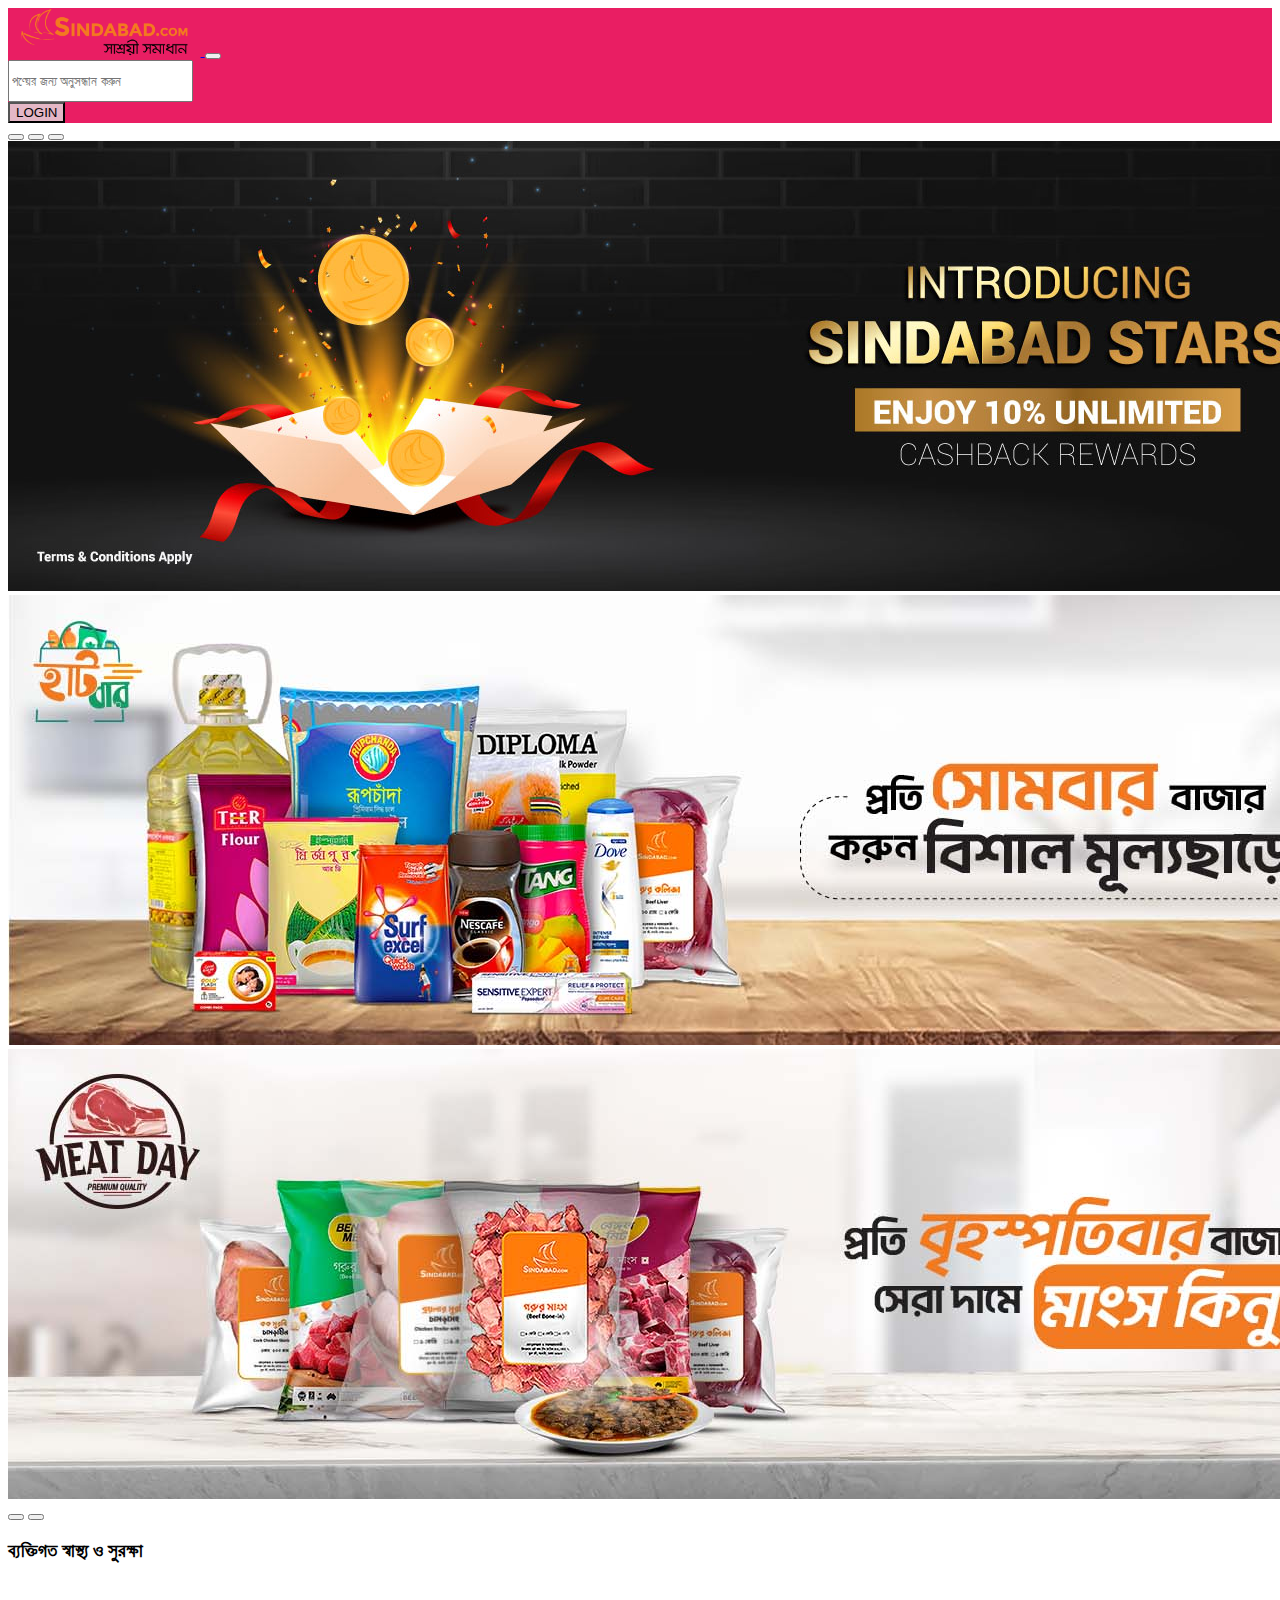
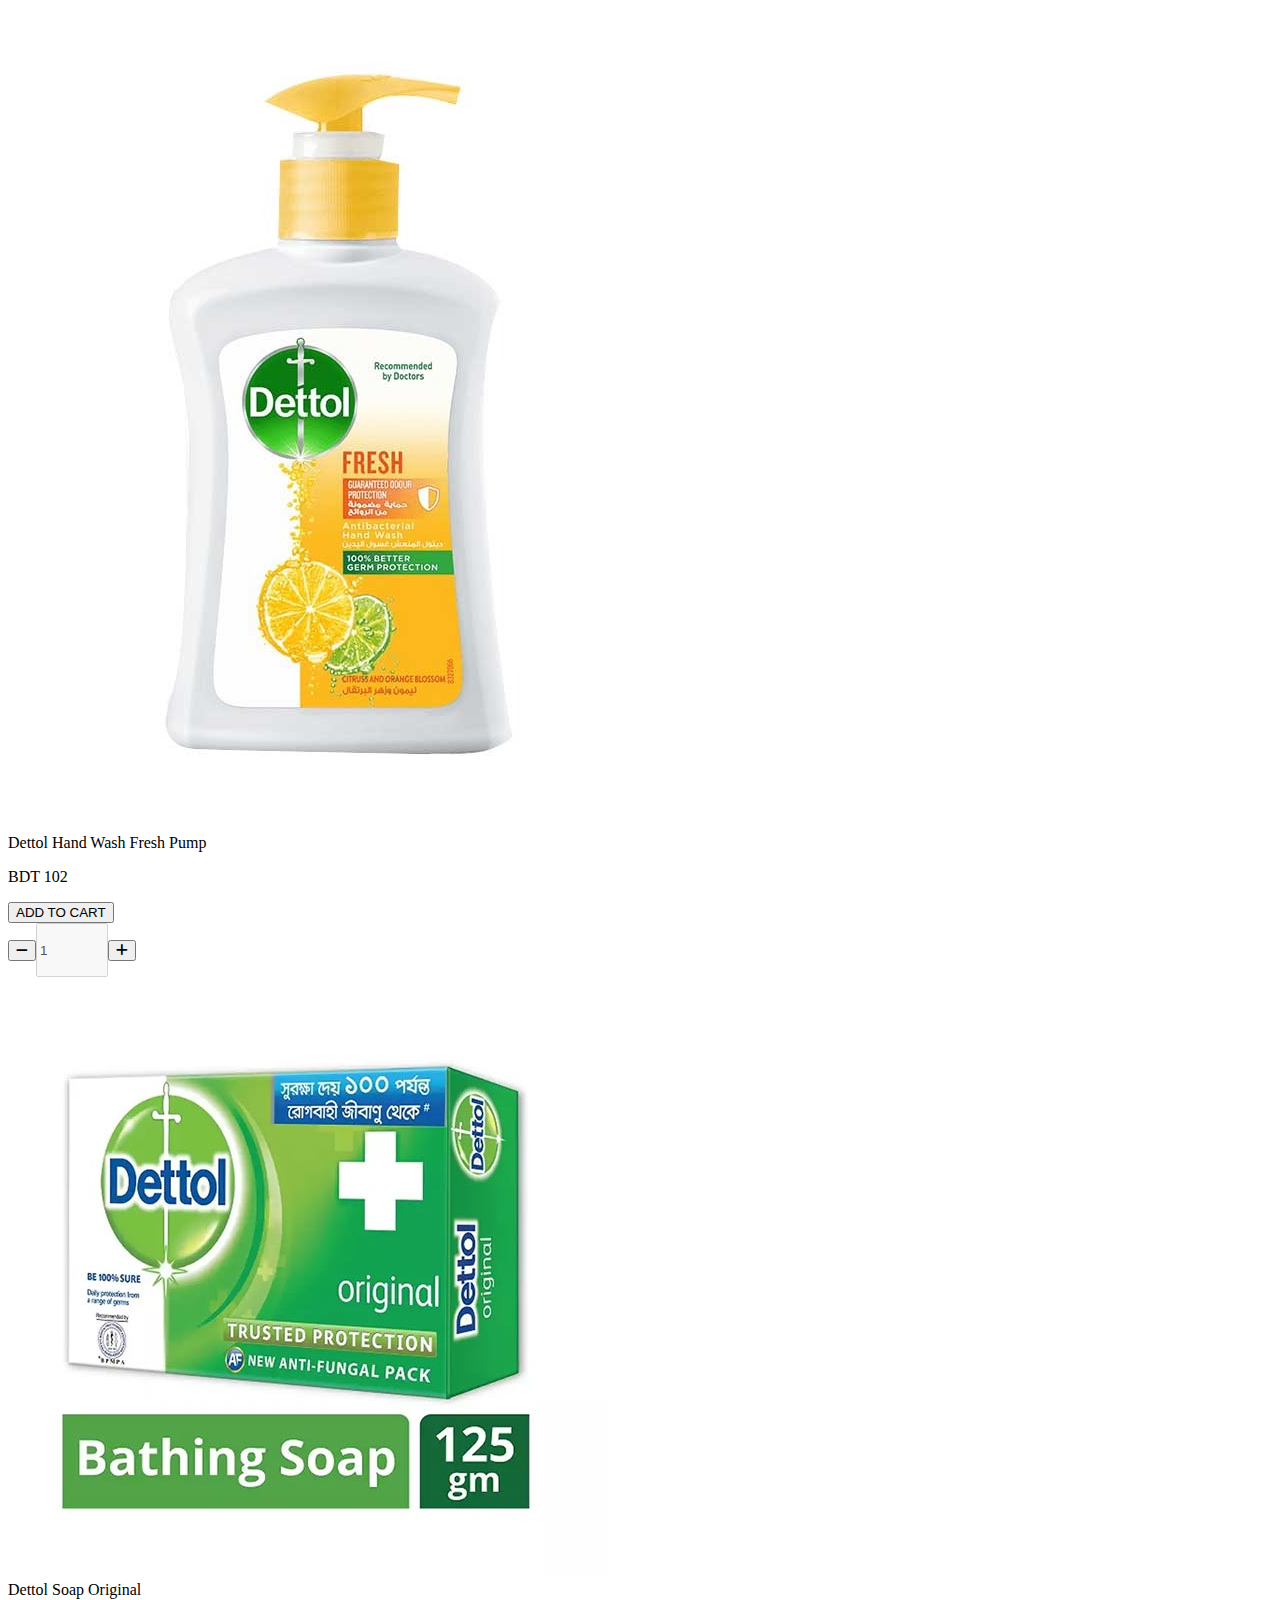
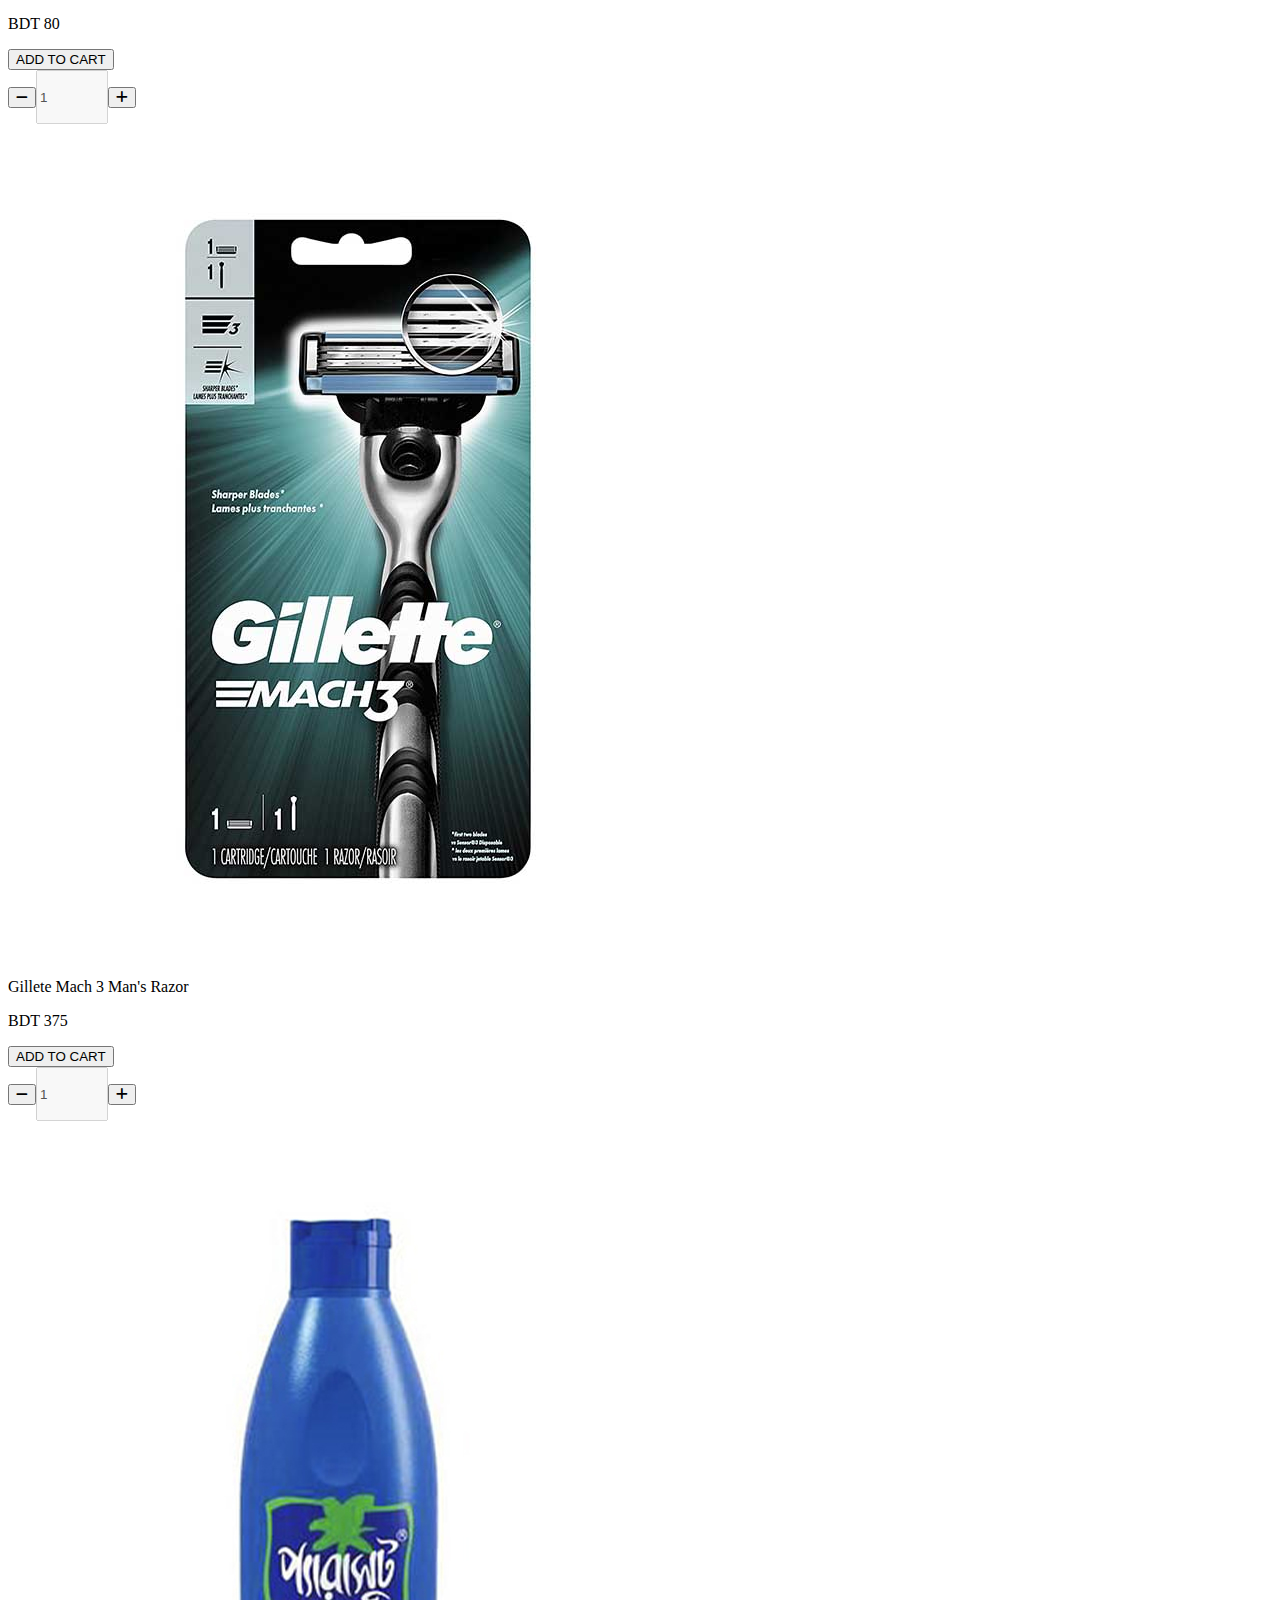
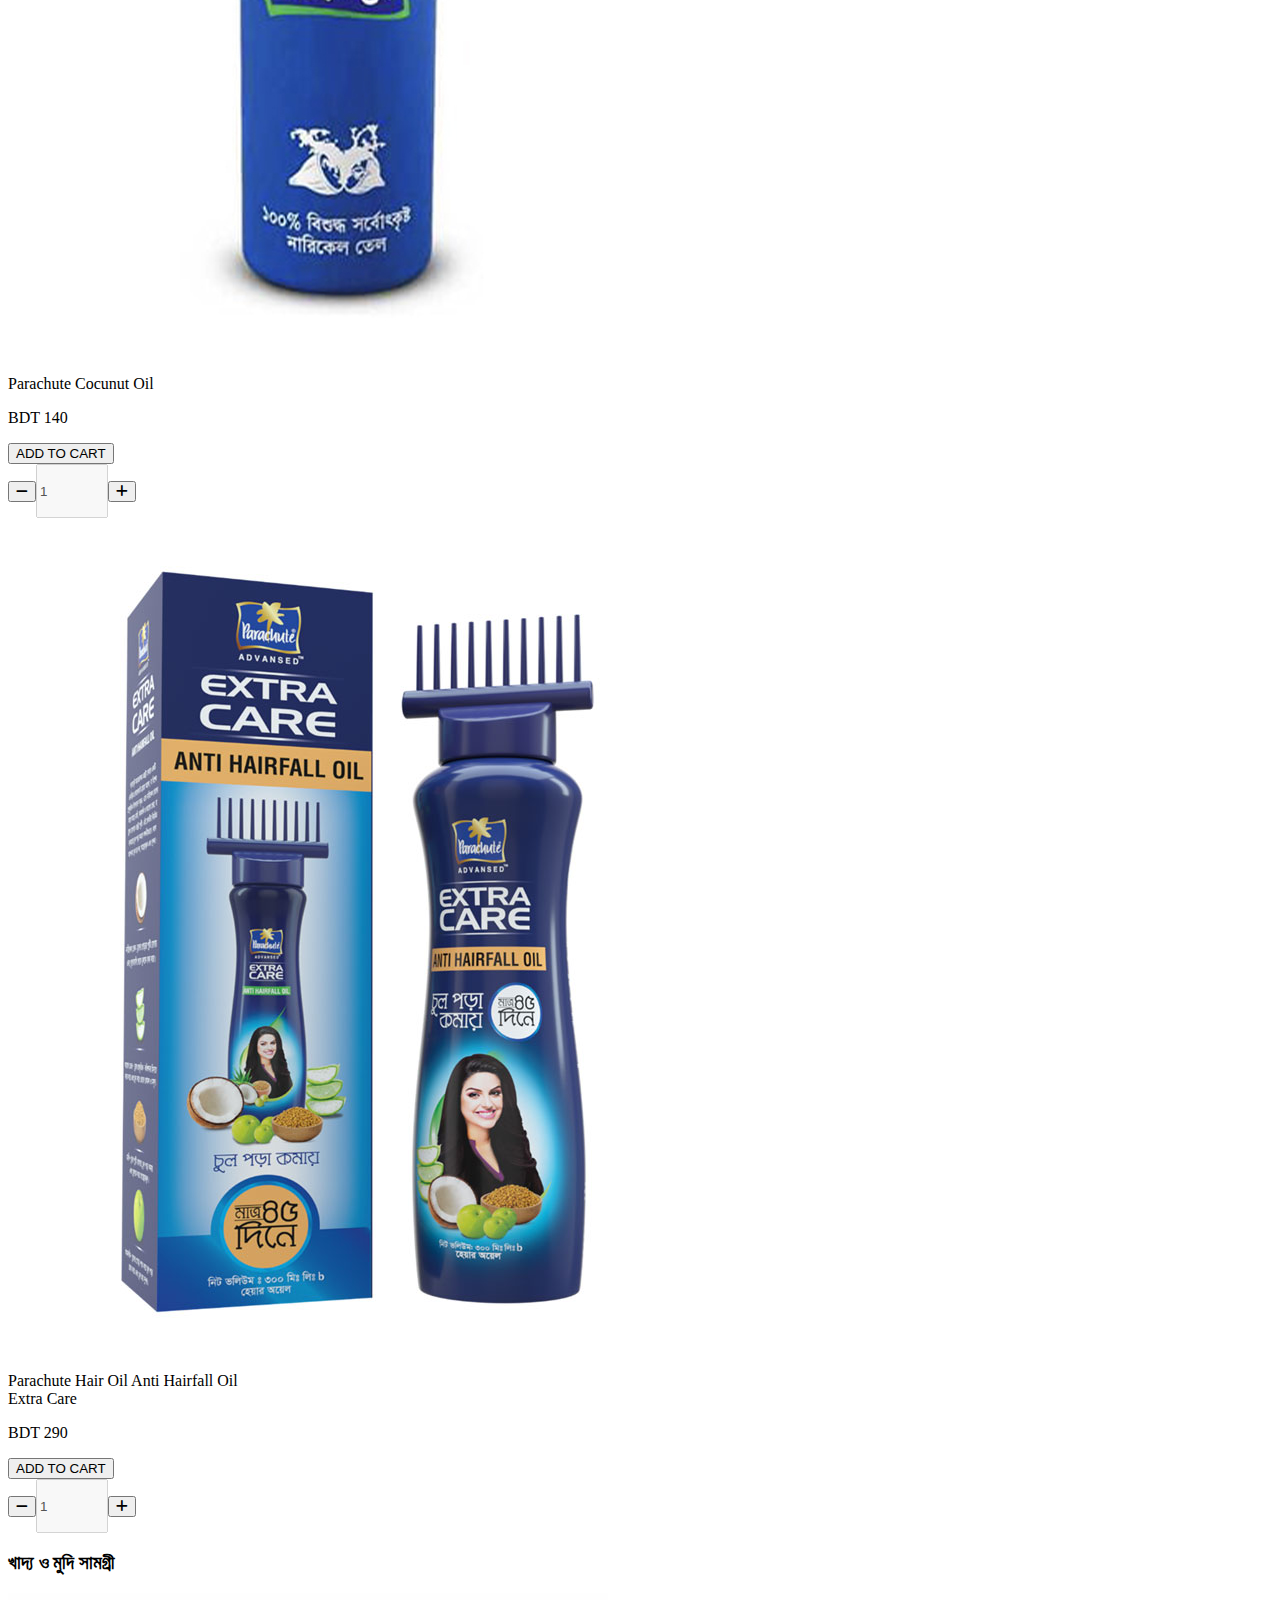
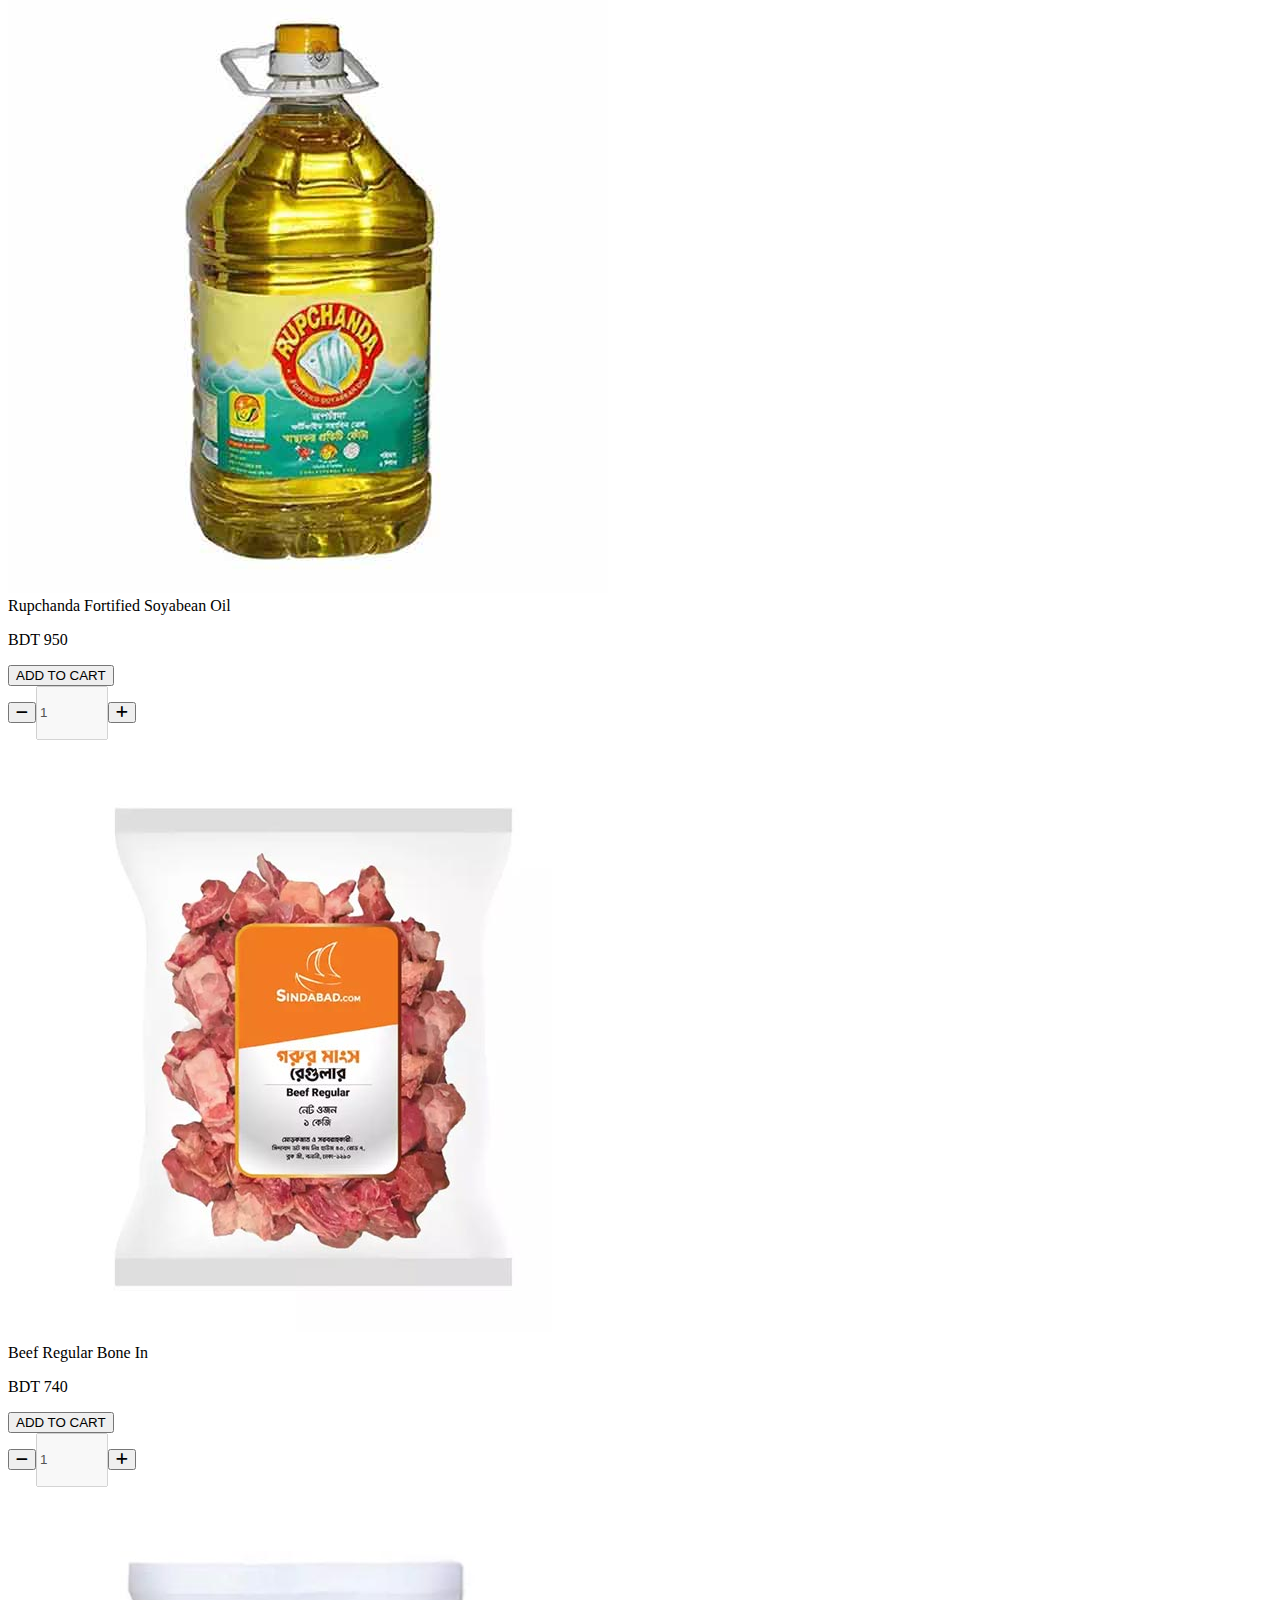
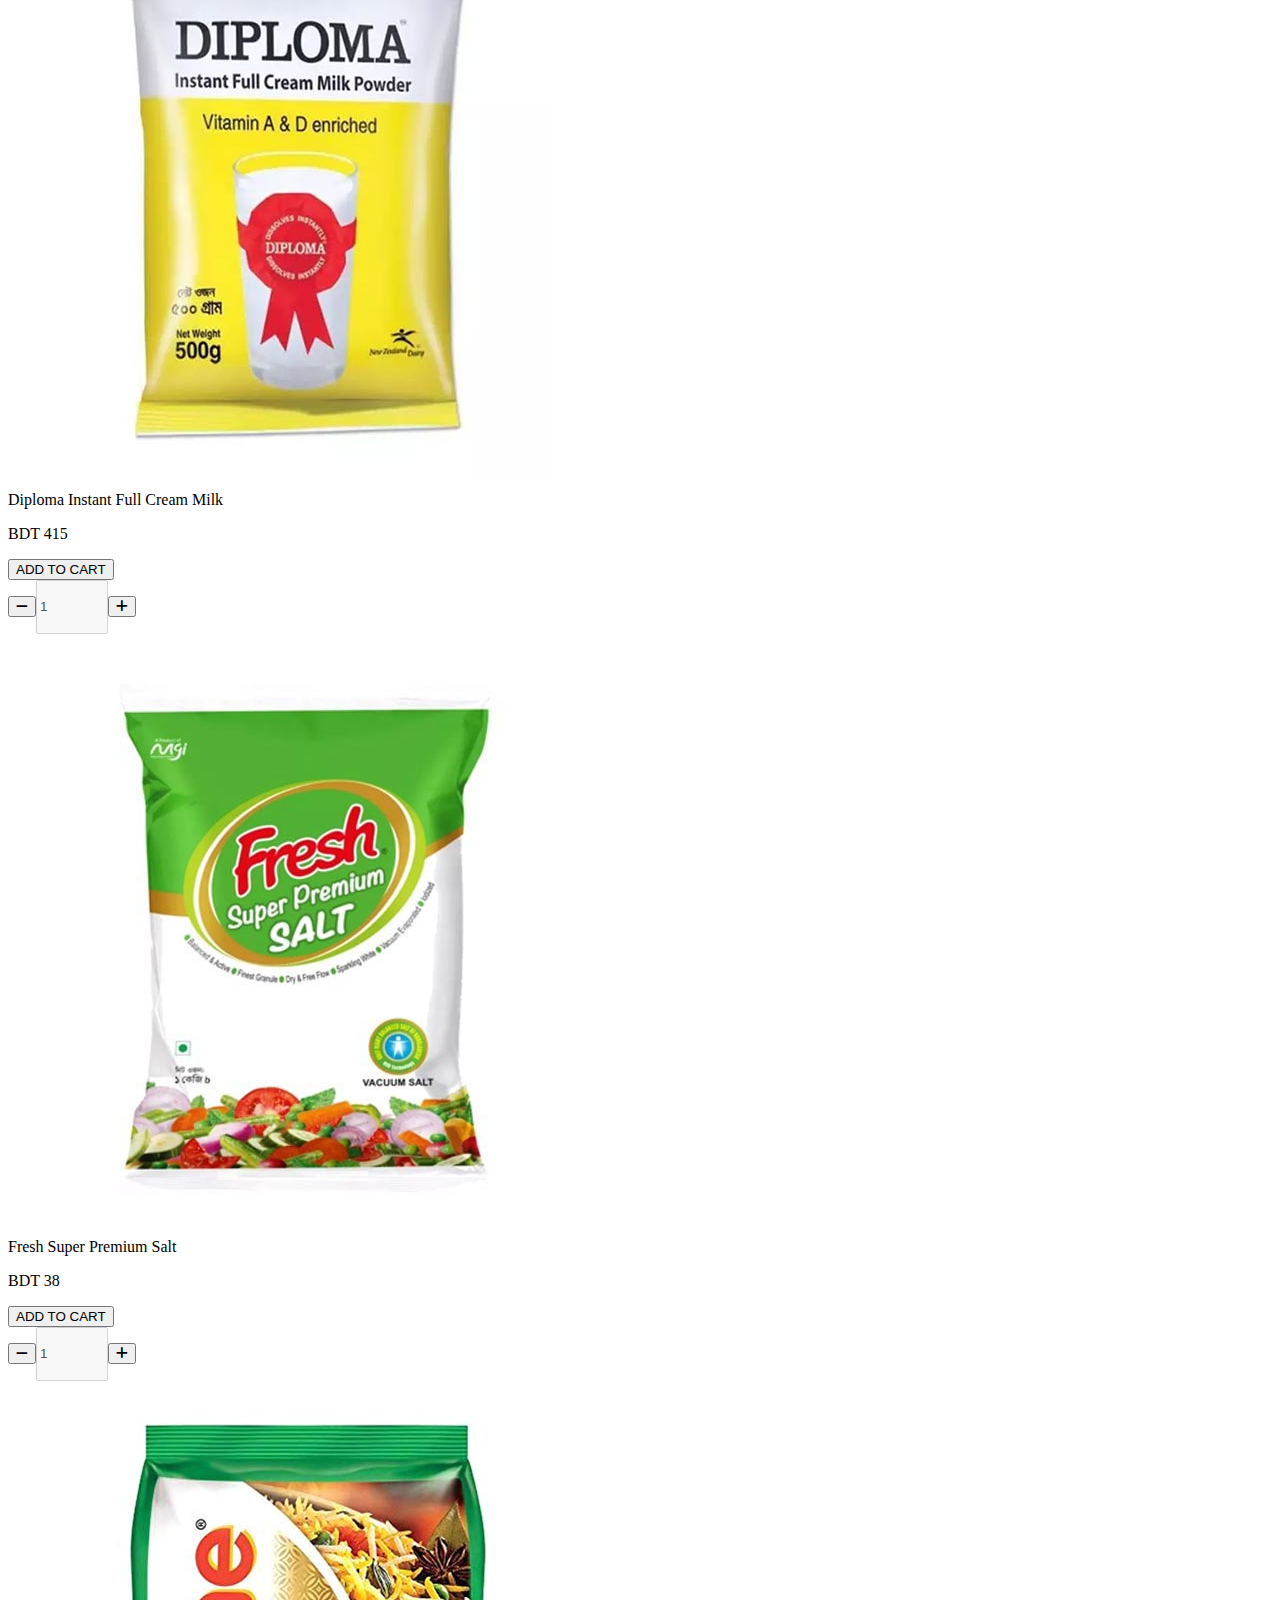
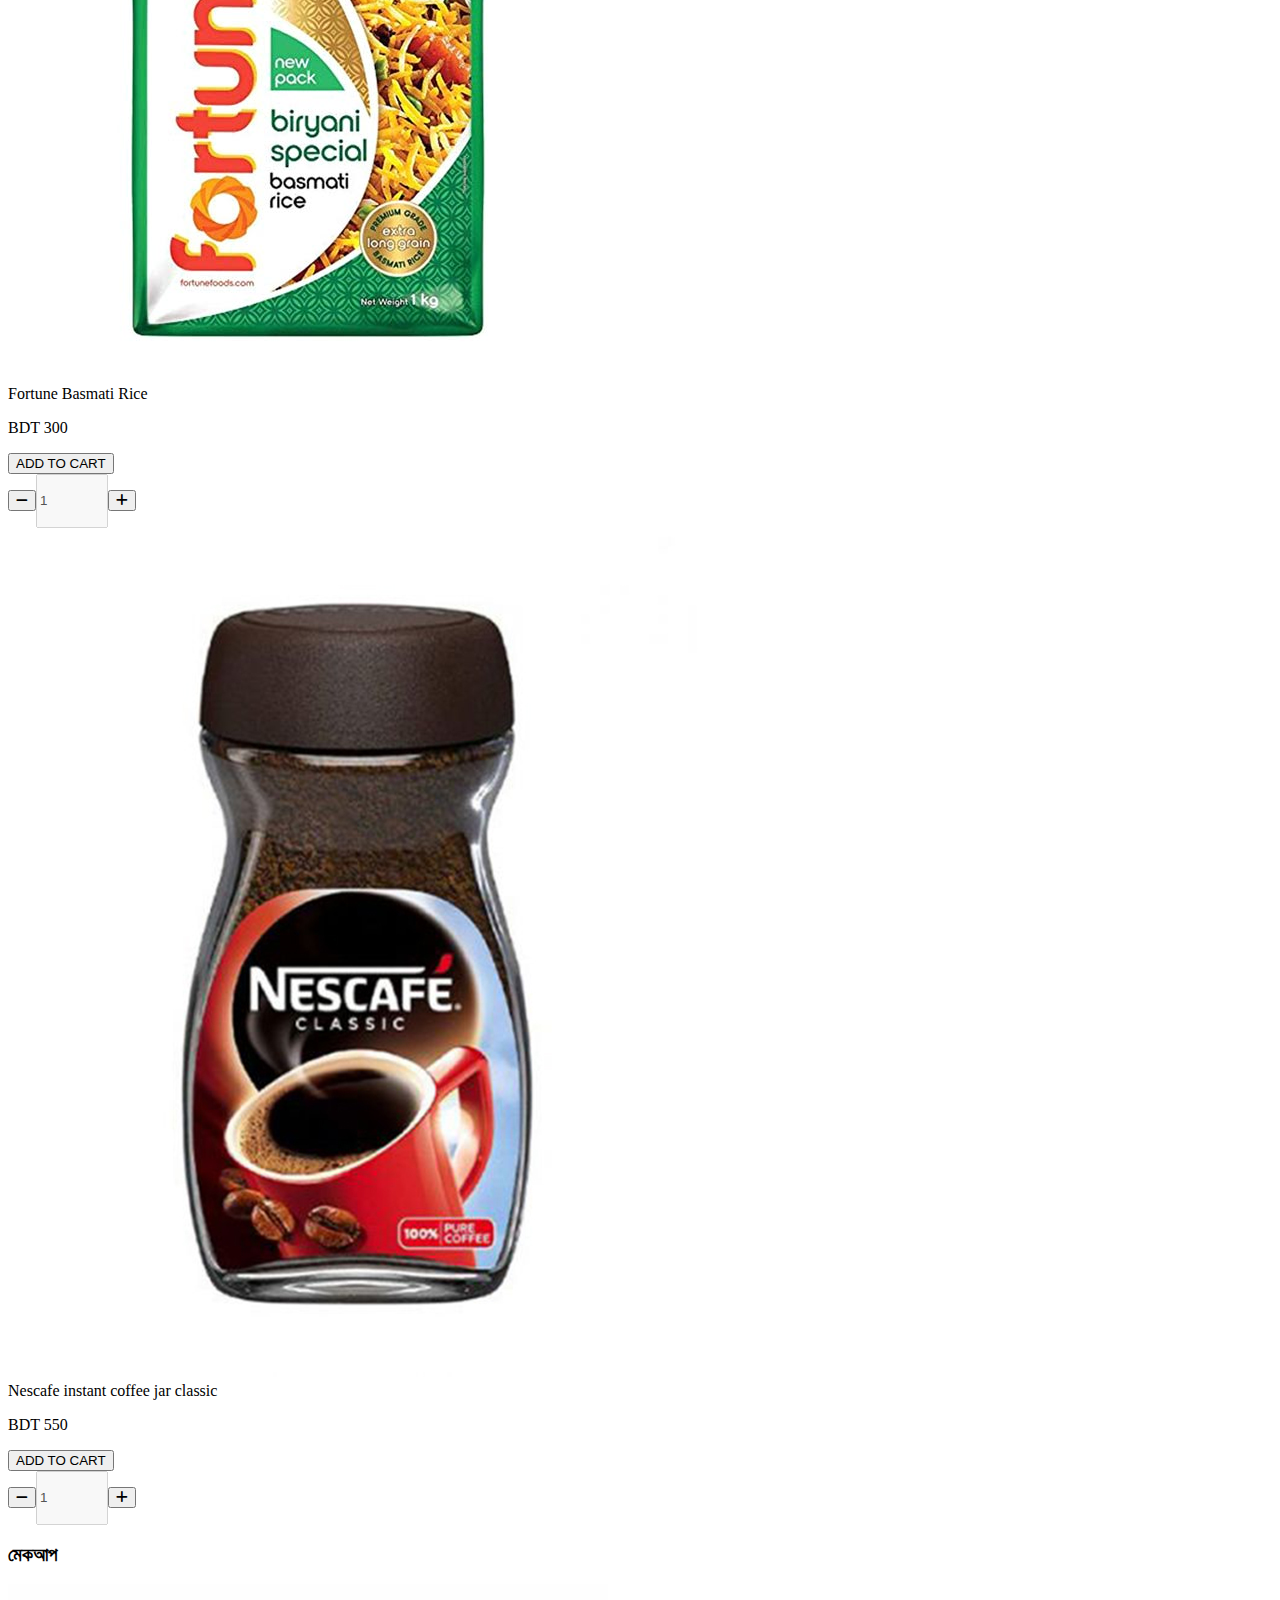
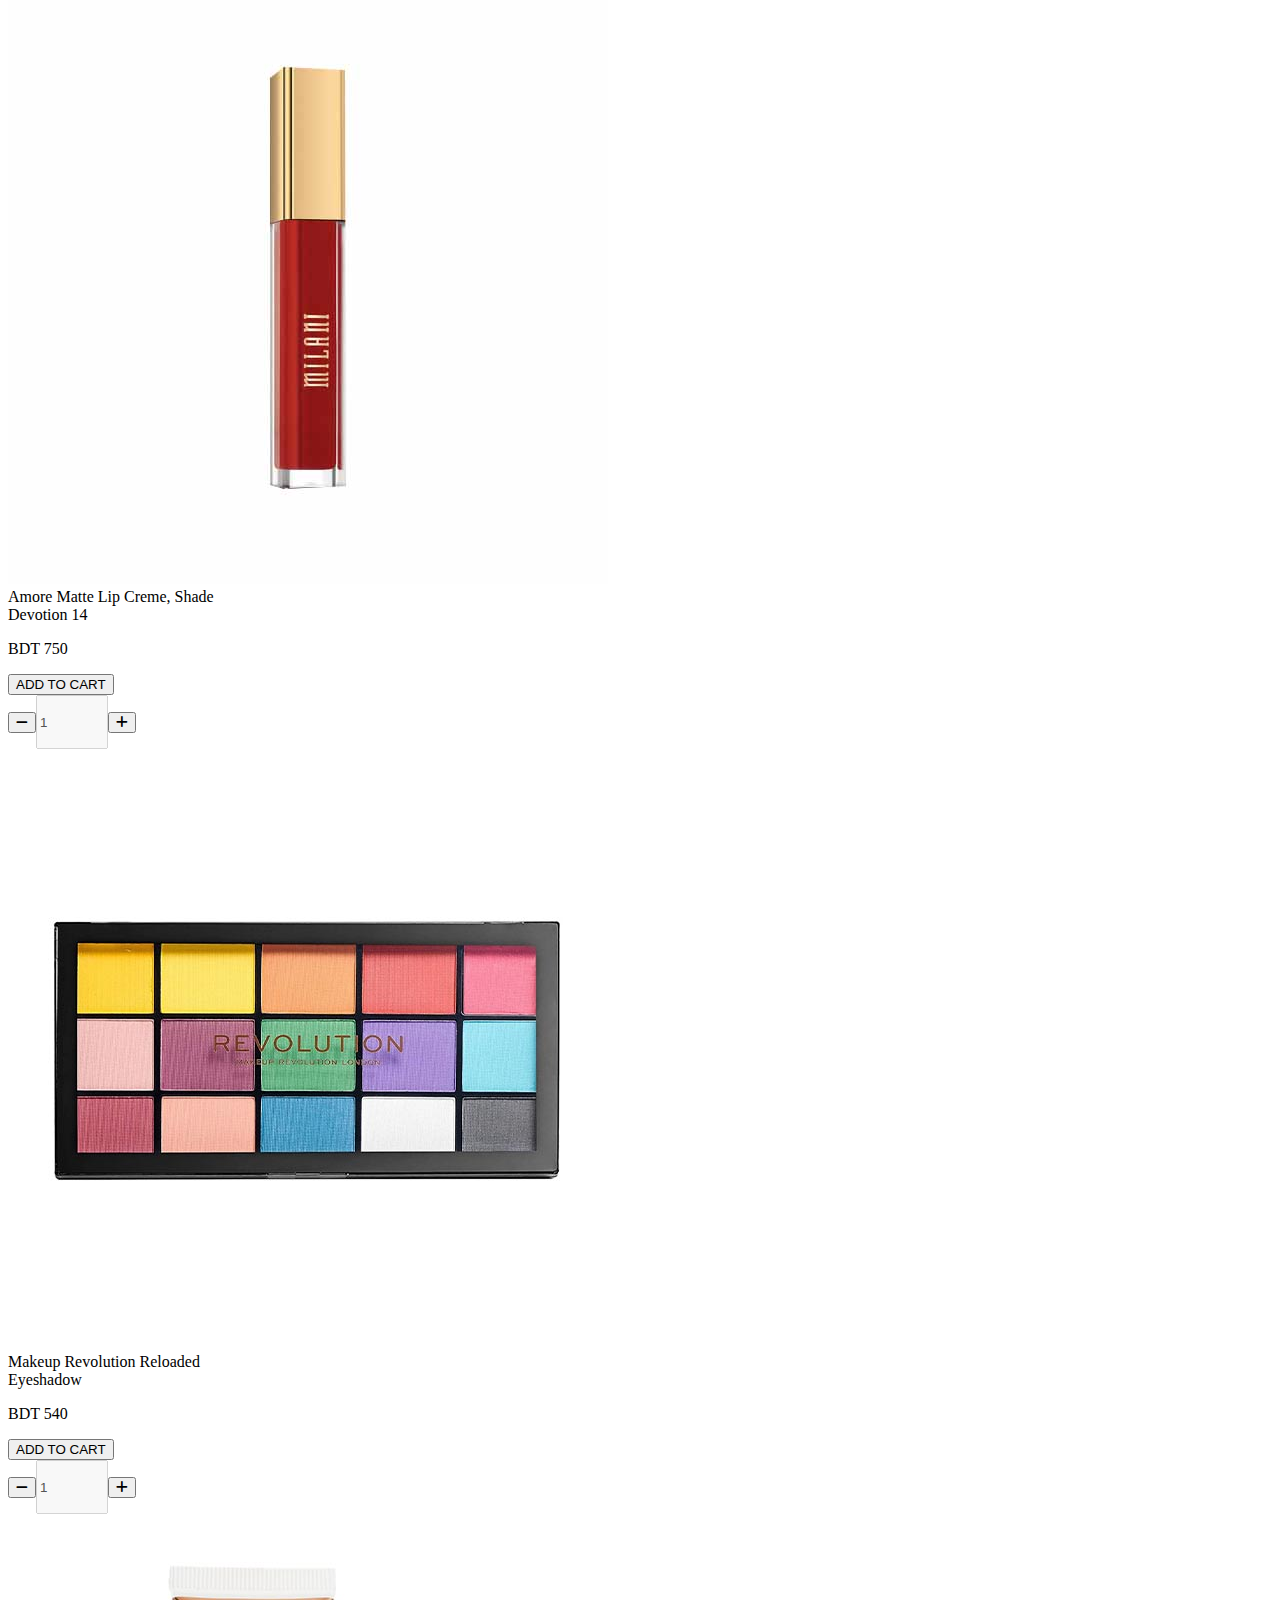
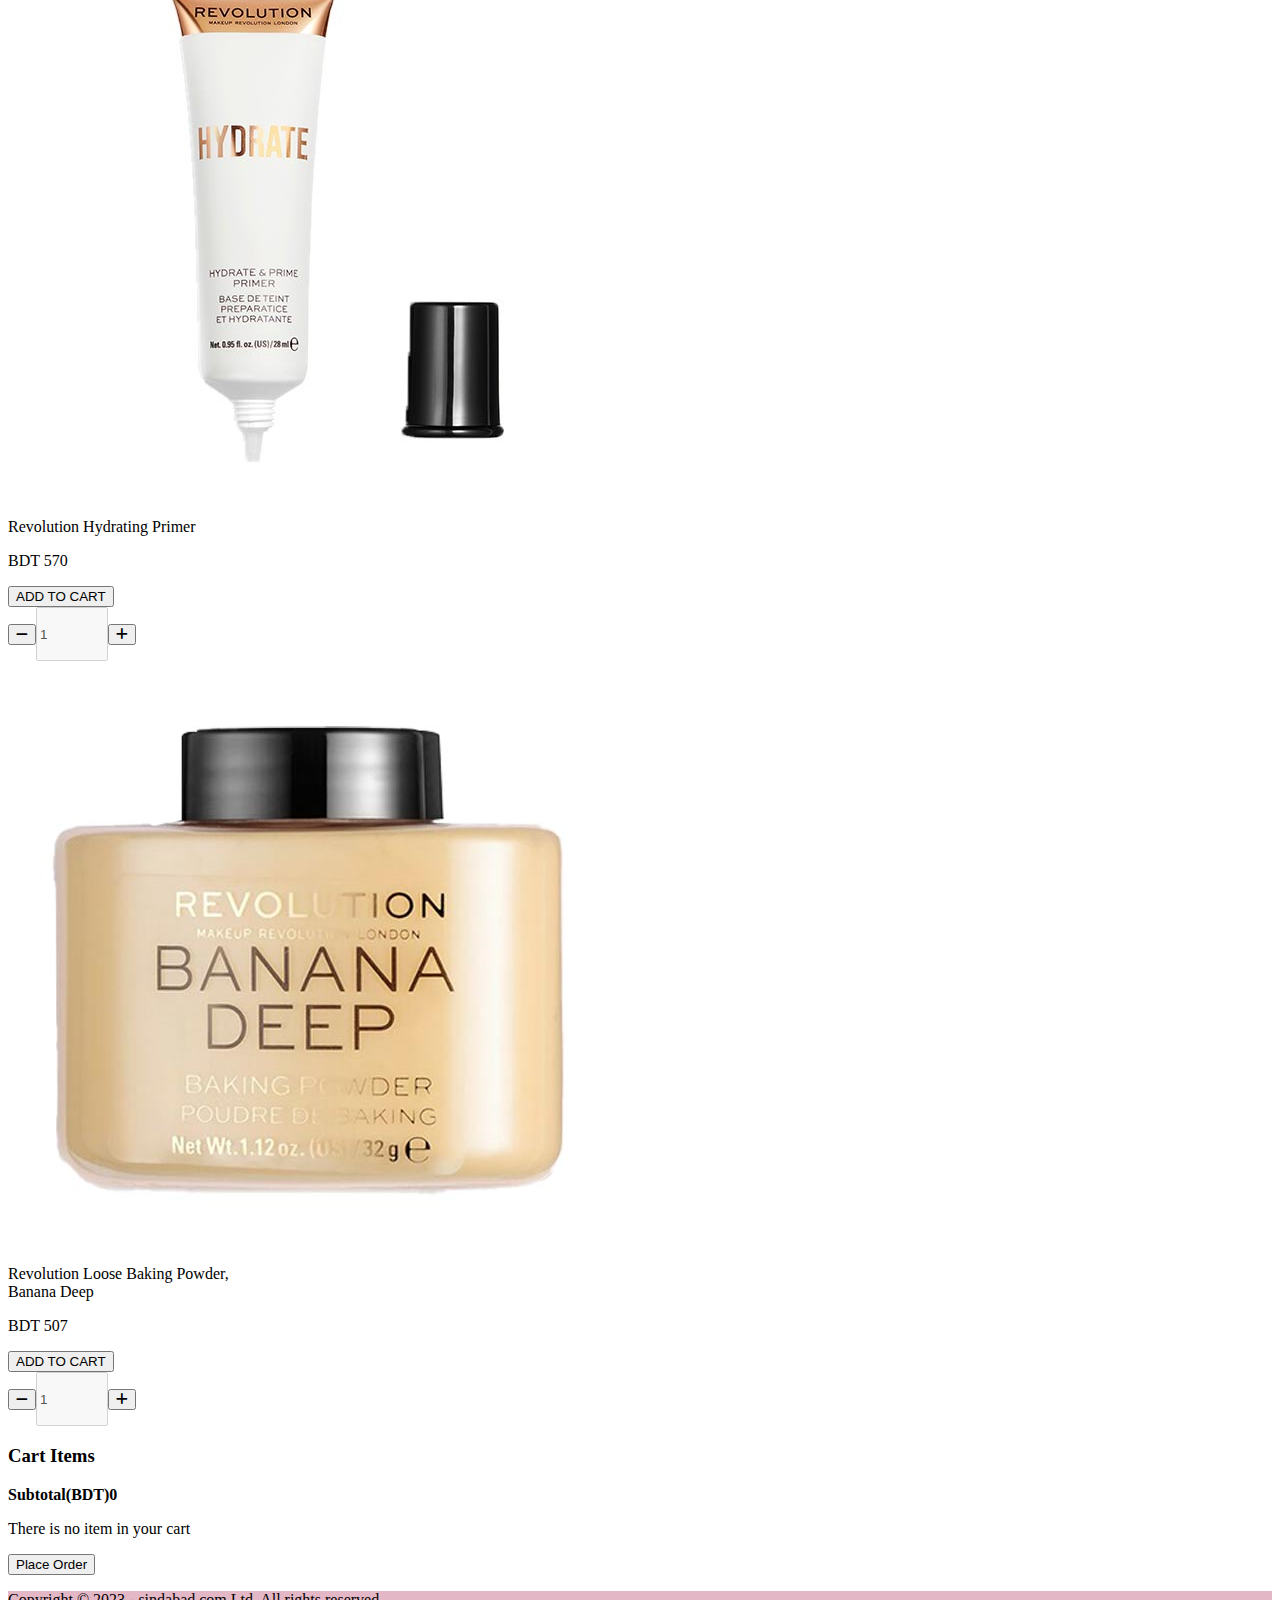
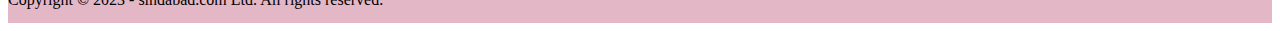
<file: index.html>
<!DOCTYPE html>
<html lang="en">

<head>
    <meta charset="UTF-8">
    <meta http-equiv="X-UA-Compatible" content="IE=edge">
    <meta name="viewport" content="width=device-width, initial-scale=1.0">
    <link href="https://cdn.jsdelivr.net/npm/bootstrap@5.0.2/dist/css/bootstrap.min.css" rel="stylesheet"
        integrity="sha384-EVSTQN3/azprG1Anm3QDgpJLIm9Nao0Yz1ztcQTwFspd3yD65VohhpuuCOmLASjC" crossorigin="anonymous">
    <link rel="stylesheet" href="https://cdnjs.cloudflare.com/ajax/libs/font-awesome/6.4.0/css/all.min.css">
    <link rel="stylesheet" href="css/shared.css">
    <title>Home</title>


    <link rel="icon" type="image/png" sizes="16x16" href="assets/favicon.ico">
    <meta http-equiv="Cache-Control" content="no-cache, no-store, must-revalidate">
    <script src="js/data.js"></script>
</head>

<body>

    <header class="brand-bg brand-forecolor fixed-top">
        <nav class="navbar navbar-dark navbar-expand-lg">
            <div class="container">
                <a class="navbar-brand" href="#">
                    <img src="assets/brand-logo.png" style="height: 48px;" alt="" srcset="">
                </a>
                <button class="navbar-toggler" type="button" data-bs-toggle="collapse"
                    data-bs-target="#navbarSupportedContent" aria-controls="navbarSupportedContent"
                    aria-expanded="false" aria-label="Toggle navigation">
                    <span class="navbar-toggler-icon"></span>
                </button>
                <div class="collapse navbar-collapse" id="navbarSupportedContent">
                    <div class="d-flex w-100 flex-column flex-md-row">
                        <div class="navbar-nav me-auto mb-2 mb-lg-0 w-75">
                            <input class="form-control me-2 my-auto" style="height: 42px;" type="search"
                                placeholder="পণ্য়ের জন্য অনুসন্ধান করুন" aria-label="Search">
                        </div>
                        <span>
                            <label id="userLabel" class="fw-bold text-white text-start text-md-end"></label>
                            <button id="btnLogout" class="btn text-white fw-bold brand-bg-light">LOGOUT</button>
                        </span>
                    </div>
                </div>
            </div>
        </nav>
    </header>

    <section id="banner" class="mt-5 pt-3">
        <div id="bannerSlider" class="carousel slide" data-bs-ride="carousel">
            <div class="carousel-indicators">
                <button type="button" data-bs-target="#bannerSlider" data-bs-slide-to="0" class="active"
                    aria-current="true" aria-label="Slide 1"></button>
                <button type="button" data-bs-target="#bannerSlider" data-bs-slide-to="1" aria-label="Slide 2"></button>
                <button type="button" data-bs-target="#bannerSlider" data-bs-slide-to="2" aria-label="Slide 3"></button>
            </div>
            <div class="carousel-inner">
                <div class="carousel-item active">
                    <img src="assets/banner-1.jpg" class="d-block w-100" alt="...">
                </div>
                <div class="carousel-item">
                    <img src="assets/banner-2.jpg" class="d-block w-100" alt="...">
                </div>
                <div class="carousel-item">
                    <img src="assets/banner-3.jpg" class="d-block w-100" alt="...">
                </div>
            </div>
            <button class="carousel-control-prev" type="button" data-bs-target="#bannerSlider" data-bs-slide="prev">
                <span class="carousel-control-prev-icon" aria-hidden="true"></span>
            </button>
            <button class="carousel-control-next" type="button" data-bs-target="#bannerSlider" data-bs-slide="next">
                <span class="carousel-control-next-icon" aria-hidden="true"></span>
            </button>
        </div>
    </section>

    <section id="personal-care" class="container mt-5">
        <div>
            <h3>ব্যক্তিগত স্বাস্থ্য ও সুরক্ষা</h3>
            <div id="container-personal" class="d-flex flex-row flex-wrap align-items-start">

            </div>
        </div>


    </section>

    <section id="food-grocery" class="container mt-5">
        <div>
            <h3 class="">খাদ্য ও মুদি সামগ্রী</h3>
            <div id="container-grocery" class="d-flex flex-row flex-wrap">

            </div>
        </div>
    </section>

    <section id="make-up-items" class="container mt-5">
        <div>
            <h3>মেকআপ</h3>
            <div id="container-makeup-items" class="d-flex flex-row flex-wrap">

            </div>
        </div>
    </section>

    <section id="cart-items" class="mt-5">
        <div class="container">
            <div class="row justify-content-center">
                <div class="col col-lg-6">
                    <h3 class="text-center">Cart Items</h3>
                    <div id="cart-container">
                    </div>
                    <div class="d-flex mt-3">
                        <div class="w-75"></div>
                        <span class="flex-shrink-0">
                            <b>Subtotal(BDT)<span id="subtotal" class="mx-5">0</span></b>
                        </span>
                    </div>
                </div>

            </div>
        </div>

    </section>

    <section id="place-order" class="my-5">
        <div class="container">
            <div class="row justify-content-center">
                <div class="col col-lg-6 text-center">
                    <p id="no-item" class="d-block text-center">There is no item in your cart</p>
                    <button id="btnOrder" class="btn btn-success text-uppercase d-none shadow-none">Place Order</button>
                </div>

            </div>
        </div>
    </section>

    <footer>
        <div class="container">
            <div class="position-fixed bottom-0 start-0 end-0 brand-bg-light" style="height: 32px; z-index: 5;">
                <div class="my-1">
                    <p class="text-center m-0">
                        Copyright © 2023 - sindabad.com Ltd. All rights reserved.
                    </p>
                </div>
            </div>
        </div>


    </footer>

    <script src="https://cdn.jsdelivr.net/npm/bootstrap@5.0.2/dist/js/bootstrap.bundle.min.js"
        integrity="sha384-MrcW6ZMFYlzcLA8Nl+NtUVF0sA7MsXsP1UyJoMp4YLEuNSfAP+JcXn/tWtIaxVXM"
        crossorigin="anonymous"></script>
    <script src="js/index.js"></script>

</body>

</html>
</file>
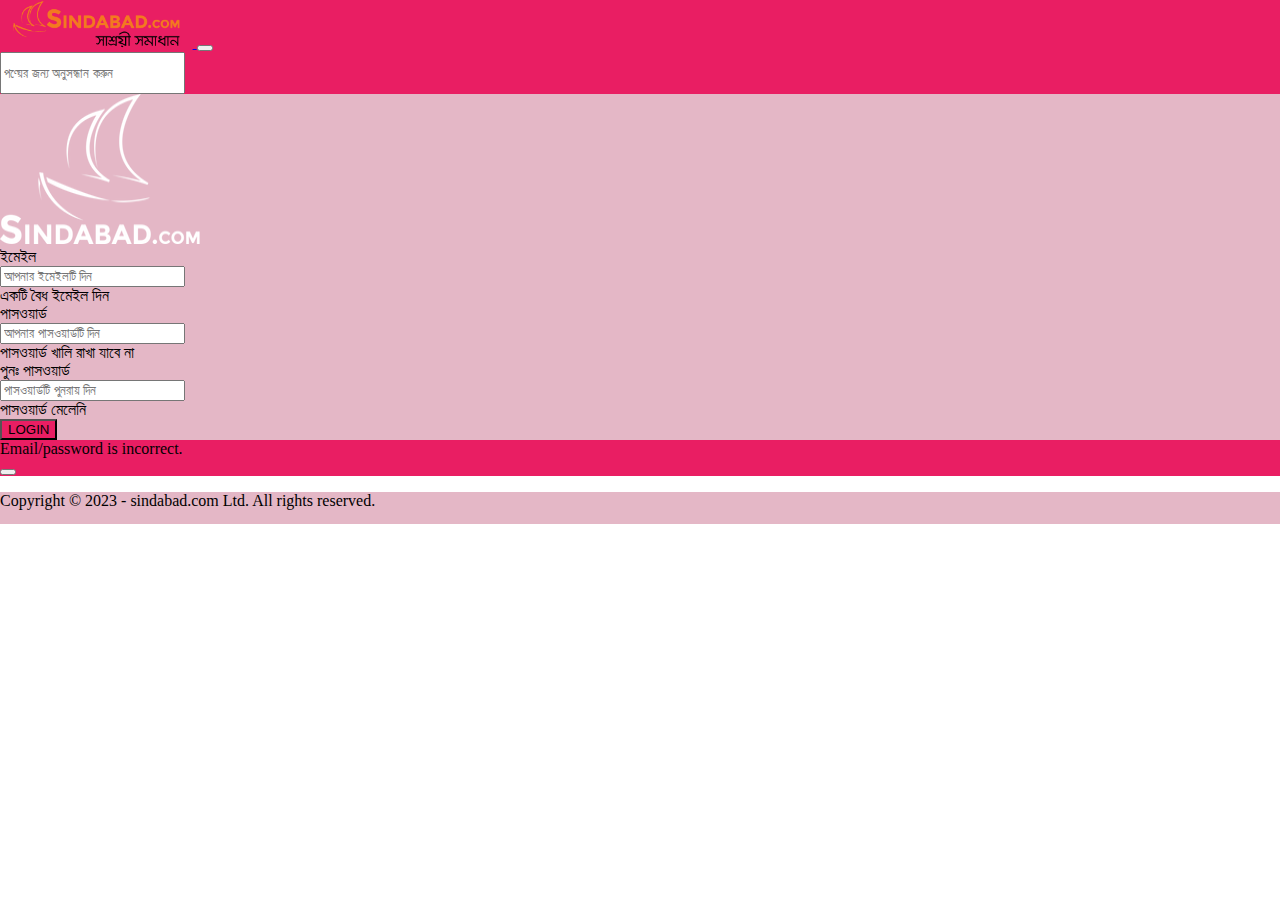
<file: login.html>
<!DOCTYPE html>
<html lang="en">

<head>
    <meta charset="UTF-8">
    <meta http-equiv="X-UA-Compatible" content="IE=edge">
    <meta name="viewport" content="width=device-width, initial-scale=1.0">
    <link href="https://cdn.jsdelivr.net/npm/bootstrap@5.0.2/dist/css/bootstrap.min.css" rel="stylesheet"
        integrity="sha384-EVSTQN3/azprG1Anm3QDgpJLIm9Nao0Yz1ztcQTwFspd3yD65VohhpuuCOmLASjC" crossorigin="anonymous">
    <link rel="stylesheet" href="css/shared.css">
    <title>Home</title>
    <link rel="icon" type="image/png" sizes="16x16" href="assets/favicon.ico">
    <meta http-equiv="Cache-Control" content="no-cache, no-store, must-revalidate">
    <script src="js/data.js"></script>
    <style>
        body {
            width: 100%;
            height: 100%;
            margin: 0;
            box-sizing: border-box;
        }
    </style>

</head>

<body class="bg-white">
    <header class="brand-bg brand-forecolor">
        <nav class="navbar navbar-dark navbar-expand-lg">
            <div class="container">
                <a class="navbar-brand" href="#">
                    <img src="assets/brand-logo.png" style="height: 48px;" alt="" srcset="">
                </a>
                <button class="navbar-toggler" type="button" data-bs-toggle="collapse"
                    data-bs-target="#navbarSupportedContent" aria-controls="navbarSupportedContent"
                    aria-expanded="false" aria-label="Toggle navigation">
                    <span class="navbar-toggler-icon"></span>
                </button>
                <div class="collapse navbar-collapse" id="navbarSupportedContent">
                    <div class="d-flex w-100 flex-column flex-md-row">
                        <div class="navbar-nav me-auto mb-2 mb-lg-0 w-75">
                            <input class="form-control me-2 my-auto" style="height: 42px;" type="search"
                                placeholder="পণ্য়ের জন্য অনুসন্ধান করুন" aria-label="Search">
                        </div>
                    </div>
                </div>
            </div>
        </nav>
    </header>
    <div class="position-absolute top-50 start-50 translate-middle w-75">
        <div class="brand-bg-light rounded shadow-sm">
            <div class="d-flex flex-row flex-wrap justify-content-center">
                <div class="p-3">
                    <img src="assets/white_logo.png" style="aspect-ratio: 4/3;" alt="" srcset="">
                </div>
                <div class="p-3 flex-grow-1">
                    <div class="input-group mb-2">
                        <div class="input-group-prepend d-none d-md-inline">
                            <span class="input-group-text fw-light" style="width: 120px;"
                                id="emailDescriber">ইমেইল</span>
                        </div>
                        <input type="text" id="emailInput" class="form-control is-invalid"
                            placeholder="আপনার ইমেইলটি দিন" aria-label="UserEmain" aria-describedby="emailDescriber"
                            required>
                        <div class="invalid-feedback">একটি বৈধ ইমেইল দিন</div>
                    </div>

                    <div class="input-group mb-2">
                        <div class="input-group-prepend d-none d-md-inline">
                            <span class="input-group-text" style="width: 120px;" id="passwordDescriber">পাসওয়ার্ড</span>
                        </div>
                        <input type="password" id="passwordInput" class="form-control is-invalid"
                            placeholder="আপনার পাসওয়ার্ডটি দিন" aria-label="UserPasswrd"
                            aria-describedby="passwordDescriber" required>
                        <div class="invalid-feedback">পাসওয়ার্ড খালি রাখা যাবে না</div>
                    </div>

                    <div class="input-group mb-2 w-100">
                        <div class="input-group-prepend d-none d-md-inline">
                            <span class="input-group-text" style="width: 120px;" id="passwordConfirmDescriber">পুনঃ
                                পাসওয়ার্ড</span>
                        </div>
                        <input type="password" id="passwordConfirmInput" class="form-control"
                            placeholder="পাসওয়ার্ডটি পুনরায় দিন" aria-label="UserPasswrdConfirm"
                            aria-describedby="passwordConfirmDescriber">
                        <div class="invalid-feedback">পাসওয়ার্ড মেলেনি</div>
                    </div>

                </div>
            </div>

            <button id="btnLogin"
                class="btn brand-bg position-relative start-50 translate-middle mt-5 px-5 text-white fw-bold shadow-none">LOGIN</button>

        </div>
    </div>



    <div class="position-absolute start-50 translate-middle-x mx-auto" style="bottom: 48px;">
        <div id="toastDiv" class="toast align-items-center text-white brand-bg border-0" role="alert"
            aria-live="assertive" aria-atomic="true" data-bs-delay="3000">
            <div class="d-flex">
                <div id="toastBody" class="toast-body">
                    Email/password is incorrect.
                </div>
                <button type="button" class="btn-close btn-close-white me-2 m-auto shadow-none" data-bs-dismiss="toast"
                    aria-label="Close"></button>
            </div>
        </div>
    </div>

    <footer>

        <div class="container">

            <div class="position-fixed bottom-0 start-0 end-0 brand-bg-light" style="height: 32px; z-index: 5;">
                <div class="my-1">
                    <p class="text-center m-0">
                        Copyright © 2023 - sindabad.com Ltd. All rights reserved.
                    </p>
                </div>
            </div>
        </div>

    </footer>

    <script src="https://cdn.jsdelivr.net/npm/bootstrap@5.0.2/dist/js/bootstrap.bundle.min.js"
        integrity="sha384-MrcW6ZMFYlzcLA8Nl+NtUVF0sA7MsXsP1UyJoMp4YLEuNSfAP+JcXn/tWtIaxVXM"
        crossorigin="anonymous"></script>
    <script src="js/login.js"></script>
</body>

</html>
</file>
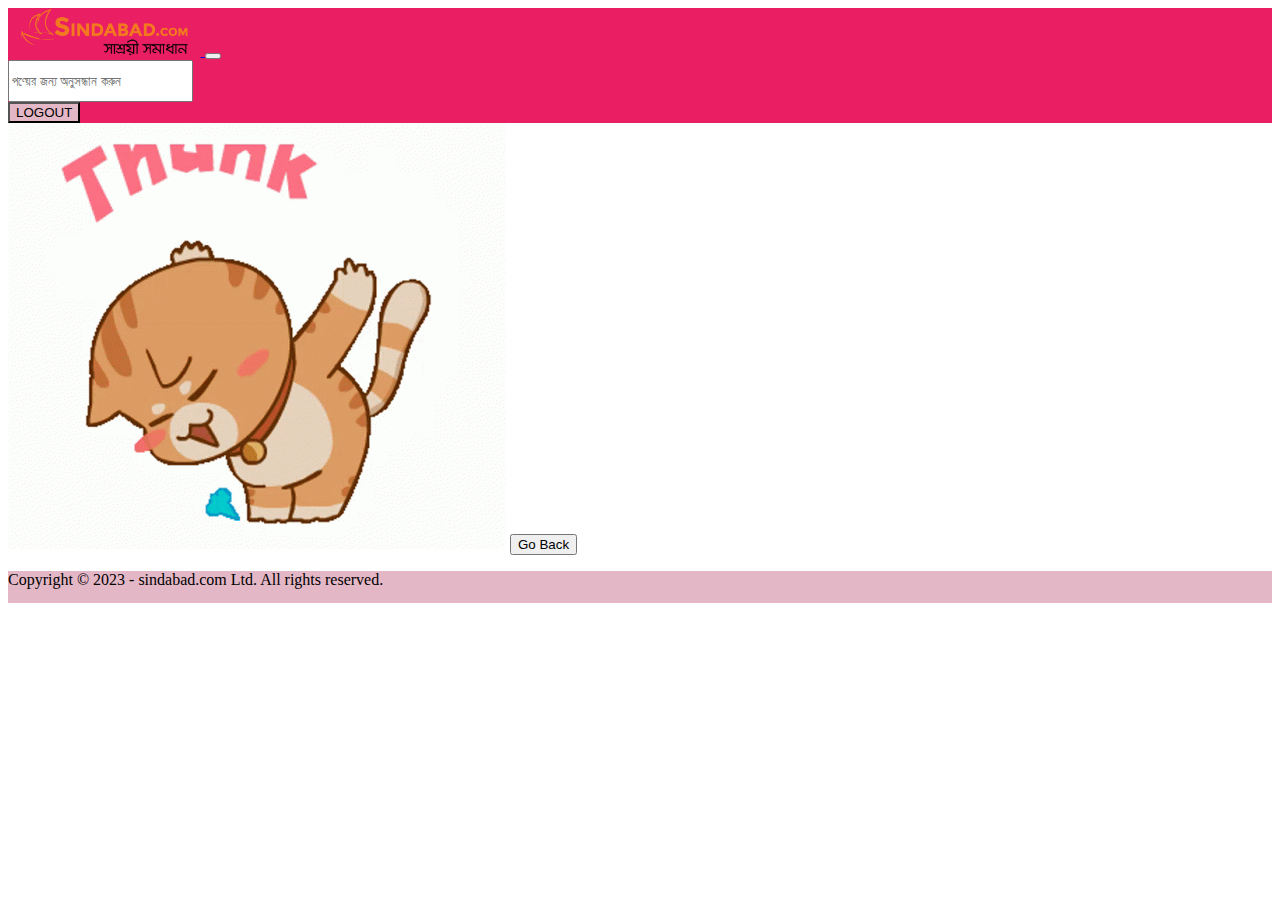
<file: thank-you.html>
<!DOCTYPE html>
<html lang="en">

<head>
    <meta charset="UTF-8">
    <meta http-equiv="X-UA-Compatible" content="IE=edge">
    <meta name="viewport" content="width=device-width, initial-scale=1.0">
    <link href="https://cdn.jsdelivr.net/npm/bootstrap@5.0.2/dist/css/bootstrap.min.css" rel="stylesheet"
        integrity="sha384-EVSTQN3/azprG1Anm3QDgpJLIm9Nao0Yz1ztcQTwFspd3yD65VohhpuuCOmLASjC" crossorigin="anonymous">
    <link rel="stylesheet" href="https://cdnjs.cloudflare.com/ajax/libs/font-awesome/6.4.0/css/all.min.css">
    <link rel="stylesheet" href="css/shared.css">
    <title>Home</title>

    <script src="js/data.js"></script>
    <link rel="icon" type="image/png" sizes="16x16" href="assets/favicon.ico">
    <meta http-equiv="Cache-Control" content="no-cache, no-store, must-revalidate">
</head>

<body>
    <header class="brand-bg brand-forecolor fixed-top">
        <nav class="navbar navbar-dark navbar-expand-lg">
            <div class="container">
                <a class="navbar-brand" href="#">
                    <img src="assets/brand-logo.png" style="height: 48px;" alt="" srcset="">
                </a>
                <button class="navbar-toggler" type="button" data-bs-toggle="collapse"
                    data-bs-target="#navbarSupportedContent" aria-controls="navbarSupportedContent"
                    aria-expanded="false" aria-label="Toggle navigation">
                    <span class="navbar-toggler-icon"></span>
                </button>
                <div class="collapse navbar-collapse" id="navbarSupportedContent">
                    <div class="d-flex w-100 flex-column flex-md-row">
                        <div class="navbar-nav me-auto mb-2 mb-lg-0 w-75">
                            <input class="form-control me-2 my-auto" style="height: 42px;" type="search"
                                placeholder="পণ্য়ের জন্য অনুসন্ধান করুন" aria-label="Search">
                        </div>
                        <span>
                            <label id="userLabel" class="fw-bold text-white text-start text-md-end"></label>
                            <button id="btnLogout"
                                class="btn text-white fw-bold brand-bg-light shadow-nones">LOGOUT</button>
                        </span>
                    </div>
                </div>
            </div>
        </nav>
    </header>
    <div class="container">
        <div class="container position-absolute top-50 translate-middle-y">
            <div class="row justify-content-center">
                <div class="col col-lg-6 text-center">
                    <img src="assets/thank-you.gif" class="d-block mx-auto" alt="">
                    <button id="btnBack" class="btn btn-success mt-5 text-uppercase shadow-none">Go Back</button>
                </div>

            </div>
        </div>

    </div>

    <footer>
        <div class="container">
            <div class="position-fixed bottom-0 start-0 end-0 brand-bg-light" style="height: 32px; z-index: 5;">
                <div class="my-1">
                    <p class="text-center m-0">
                        Copyright © 2023 - sindabad.com Ltd. All rights reserved.
                    </p>
                </div>
            </div>
        </div>

    </footer>

    <script src="https://cdn.jsdelivr.net/npm/bootstrap@5.0.2/dist/js/bootstrap.bundle.min.js"
        integrity="sha384-MrcW6ZMFYlzcLA8Nl+NtUVF0sA7MsXsP1UyJoMp4YLEuNSfAP+JcXn/tWtIaxVXM"
        crossorigin="anonymous"></script>
    <script>
        cart = [];
        document.getElementById('btnBack').addEventListener('click', () => {
            window.location.href = './index.html';
        });
        let userName = getUserInformation();
        if (userName) {
            document.getElementById('userLabel').innerHTML = `<b>${userName.name}</b>`;
        }

        document.getElementById('btnLogout').addEventListener('click', () => {
            clearUserInformation();
            window.location.href = './login.html';
        })
    </script>

</body>

</html>
</file>
<file: css/shared.css>
.brand-bg {
    background: #E91E63 !important;
}

.brand-forecolor {
    color: #ffffff !important;
}

.brand-text {
    color: #E91E63 !important;
}

nav .navbar-nav li a {
    color: white !important;
}

.brand-bg-light {
    background: #e4b7c6 !important;
}
</file>
